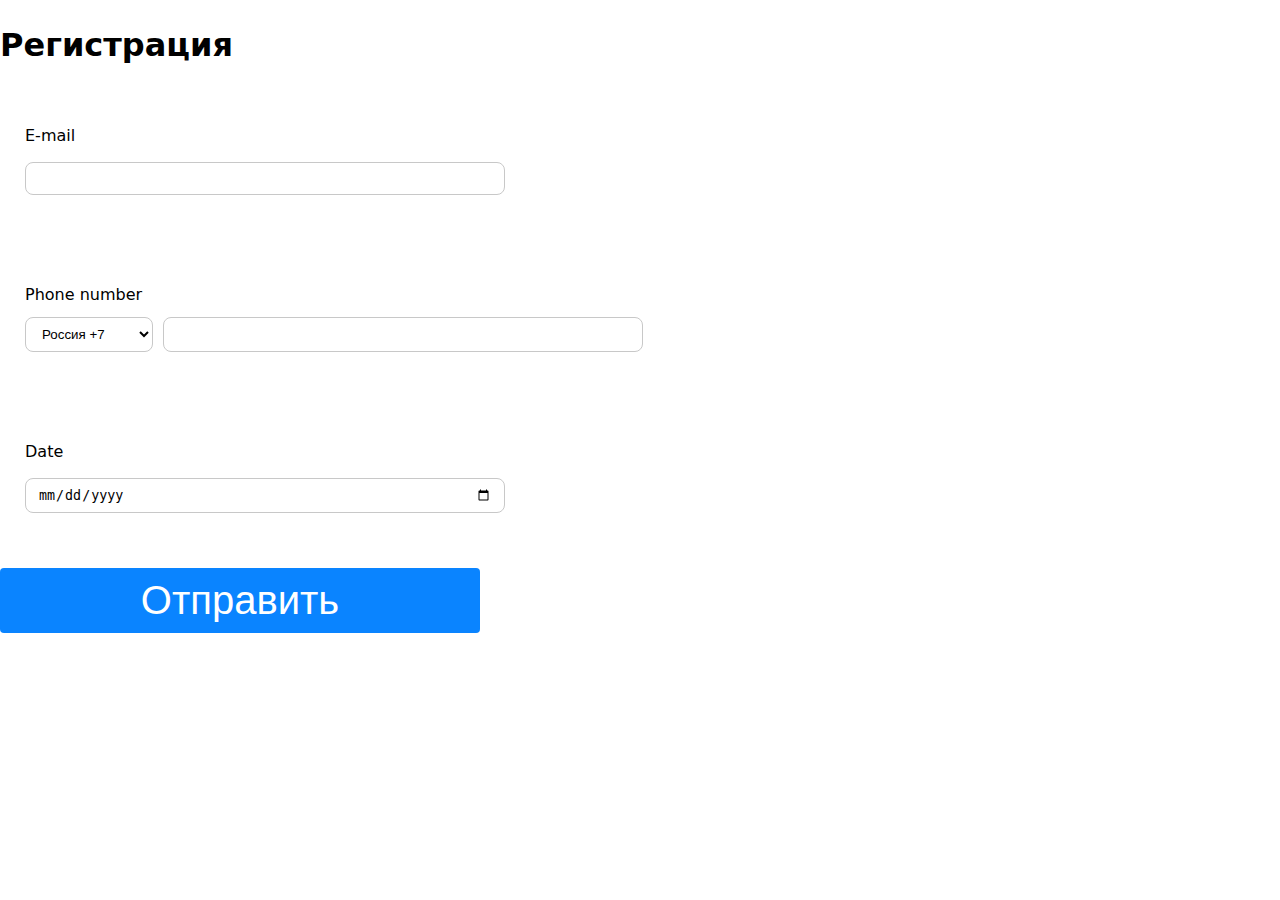
<file: registration.html>
<!DOCTYPE html>
<html lang="ru">
<!DOCTYPE html>
<html>
<head>
    <link rel="stylesheet" href="styles.css">
    <title>Страница регистрации</title>
</head>
<body>
<h1>Регистрация</h1>
<form id="contactForm">
    <section id="email" style="margin-bottom: 30px;">
        <label for="email">E-mail</label>
        <input id="email" name="email" type="email" required autocomplete="email" style="margin-top: 10px;">
    </section>

    <section id="phone" style="margin-bottom: 30px;">
    <label for="phone">Phone number</label>
        <div style="display: flex; margin-top: 10px;">
            <select id="country-code" name="country_code" style="width: 128px; margin-right: 10px;">
                <option value="+7" selected>Россия +7</option>
                <option value="+1">USA +1</option>
                <option value="+44">UK +44</option>
                <option value="+49">Germany +49</option>
                <option value="+33">France +33</option>
                <option value="+86">China +86</option>
                <option value="+81">Japan +81</option>
            </select>
            <input id="phone" name="phone" type="tel" required autocomplete="tel" 
                style="flex: 1;"
                pattern="[0-9]{10,15}"
                title="Введите только цифры (10-15 символов)">
        </div>
    </section>

    <section id="date" style="margin-bottom: 30px;">
        <label for="date">Date</label>
        <input id="date" name="date" type="date" required autocomplete="phone" style="margin-top: 10px;">
    </section>

    <button type="submit" style="padding: 10px 20px; background-color: #0a84ff; color: #fff; border: none; border-radius: 4px; cursor: pointer; font-size: 40px;">
        Отправить
    </button>
    <div id="successModal" style="display: none; position: fixed; top: 0; left: 0; width: 100%; height: 100%; background-color: rgba(0,0,0,0.5); z-index: 1000;">
    <div style="position: absolute; top: 50%; left: 50%; transform: translate(-50%, -50%); background: white; padding: 30px; border-radius: 10px; text-align: center; min-width: 300px;">
        <h2 style="color: #4CAF50; margin-bottom: 20px;">✅ Успешно!</h2>
        <p style="margin-bottom: 25px; font-size: 16px;">Форма успешно отправлена</p>
        <button id="modalOkButton" style="padding: 10px 20px; background-color: #4CAF50; color: white; border: none; border-radius: 5px; cursor: pointer; font-size: 16px;">
            OK
        </button>
    </div>
</div>
</form>
<script>
const form = document.getElementById('contactForm');
const modal = document.getElementById('successModal');
const modalOkButton = document.getElementById('modalOkButton');

form?.addEventListener('submit', (e) => {
    [...form.elements].forEach(el => el.setCustomValidity?.(''));

    if (!form.checkValidity()) {
        e.preventDefault();

        const email = form.elements.email;
        const phone = form.elements.phone;
        const date = form.elements.date;

        if (email?.validity.valueMissing) {
            email.setCustomValidity('Пожалуйста, введите ваш email');
        } else if (email?.validity.typeMismatch) {
            email.setCustomValidity('Введите корректный e-mail, например name@example.com');
        }

        if (phone?.validity.valueMissing) {
            phone.setCustomValidity('Пожалуйста, введите ваш номер телефона');
        } else if (phone?.validity.patternMismatch) {
            phone.setCustomValidity('Номер телефона должен содержать только цифры (10-15 символов)');
        }

        if (date?.validity.valueMissing) {
            date.setCustomValidity('Пожалуйста, выберите дату');
        }

        form.reportValidity();
        return;
    }

    e.preventDefault();
    
    // Показываем модальное окно вместо alert
    modal.style.display = 'block';
    form.reset();
});

// Обработчик для кнопки OK в модальном окне
modalOkButton.addEventListener('click', function() {
    // Перенаправляем на index.html
    window.location.href = 'index.html';
});

// Также можно добавить закрытие по клику вне модального окна
modal.addEventListener('click', function(e) {
    if (e.target === modal) {
        window.location.href = 'index.html';
    }
});

// Разрешаем ввод только цифр в поле телефона
document.getElementById('phone')?.addEventListener('input', function(e) {
    this.value = this.value.replace(/[^\d]/g, '');
});
</script>

<style>
/* Анимация для модального окна */
#successModal > div {
    animation: modalFadeIn 0.3s ease-out;
}

@keyframes modalFadeIn {
    from {
        opacity: 0;
        transform: translate(-50%, -60%);
    }
    to {
        opacity: 1;
        transform: translate(-50%, -50%);
    }
}

#modalOkButton:hover {
    background-color: #45a049 !important;
    transform: scale(1.05);
    transition: all 0.2s ease;
}
</style>
</body>
</html>
</file>
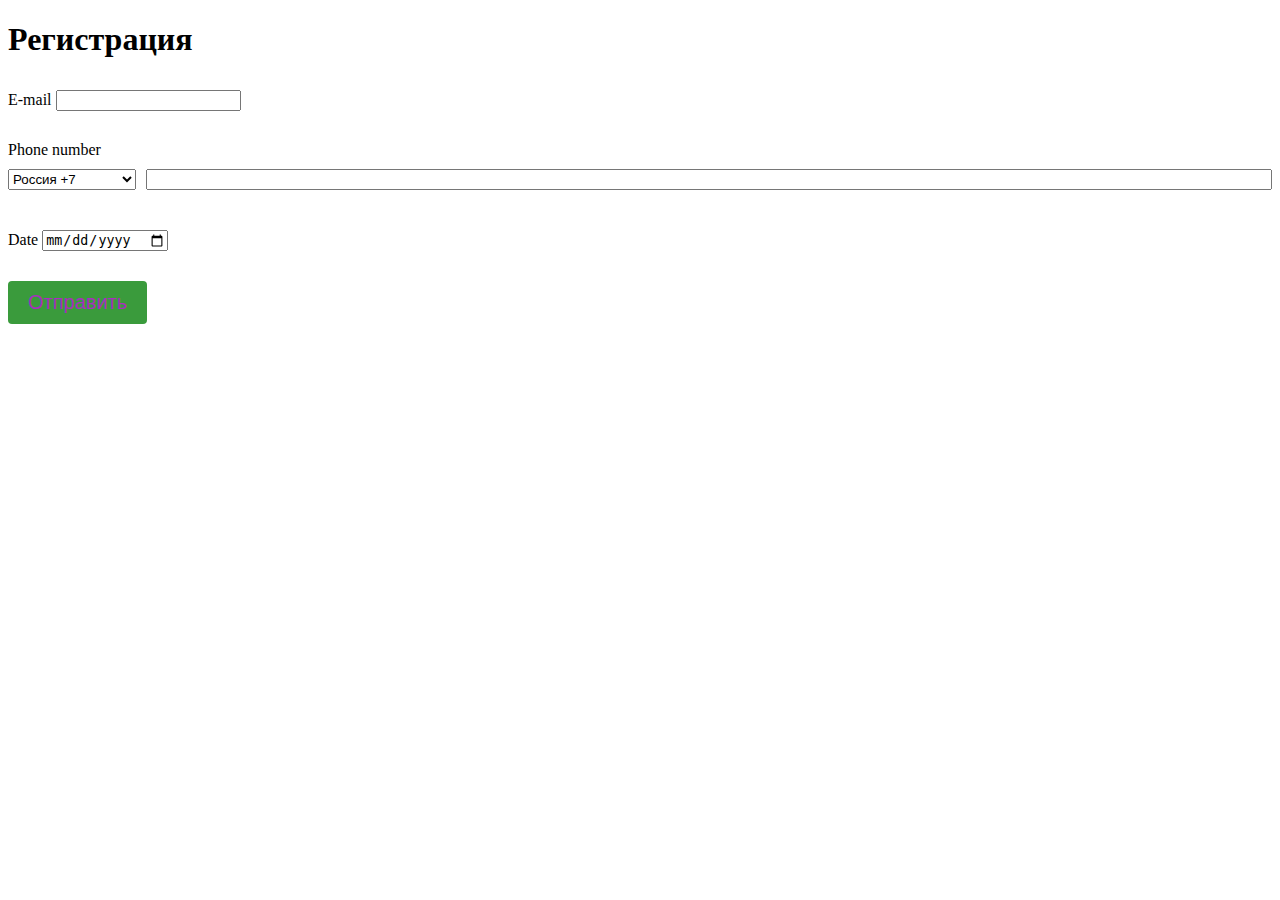
<file: src/registration.html>
<!DOCTYPE html>
<html lang="ru">
<!DOCTYPE html>
<html>
<head>
    <title>Страница регистрации</title>
</head>
<body>
<h1>Регистрация</h1>
<form id="contactForm">
    <section id="email" style="margin-bottom: 30px;">
        <label for="email">E-mail</label>
        <input id="email" name="email" type="email" required autocomplete="email" style="margin-top: 10px;">
    </section>

    <section id="phone" style="margin-bottom: 30px;">
    <label for="phone">Phone number</label>
        <div style="display: flex; margin-top: 10px;">
            <select id="country-code" name="country_code" style="width: 128px; margin-right: 10px;">
                <option value="+7" selected>Россия +7</option>
                <option value="+1">USA +1</option>
                <option value="+44">UK +44</option>
                <option value="+49">Germany +49</option>
                <option value="+33">France +33</option>
                <option value="+86">China +86</option>
                <option value="+81">Japan +81</option>
            </select>
            <input id="phone" name="phone" type="tel" required autocomplete="tel" 
                style="flex: 1;"
                pattern="[0-9]{10,15}"
                title="Введите только цифры (10-15 символов)">
        </div>
    </section>

    <section id="date" style="margin-bottom: 30px;">
        <label for="date">Date</label>
        <input id="date" name="date" type="date" required autocomplete="phone" style="margin-top: 10px;">
    </section>

    <button type="submit" style="padding: 10px 20px; background-color: #3a9b3c; color: rgb(168, 47, 190); border: none; border-radius: 4px; cursor: pointer; font-size: 20px;">
        Отправить
    </button>
    <div id="successModal" style="display: none; position: fixed; top: 0; left: 0; width: 100%; height: 100%; background-color: rgba(0,0,0,0.5); z-index: 1000;">
    <div style="position: absolute; top: 50%; left: 50%; transform: translate(-50%, -50%); background: white; padding: 30px; border-radius: 10px; text-align: center; min-width: 300px;">
        <h2 style="color: #4CAF50; margin-bottom: 20px;">✅ Успешно!</h2>
        <p style="margin-bottom: 25px; font-size: 16px;">Форма успешно отправлена</p>
        <button id="modalOkButton" style="padding: 10px 20px; background-color: #4CAF50; color: white; border: none; border-radius: 5px; cursor: pointer; font-size: 16px;">
            OK
        </button>
    </div>
</div>
</form>
<script>
const form = document.getElementById('contactForm');
const modal = document.getElementById('successModal');
const modalOkButton = document.getElementById('modalOkButton');

form?.addEventListener('submit', (e) => {
    [...form.elements].forEach(el => el.setCustomValidity?.(''));

    if (!form.checkValidity()) {
        e.preventDefault();

        const email = form.elements.email;
        const phone = form.elements.phone;
        const date = form.elements.date;

        if (email?.validity.valueMissing) {
            email.setCustomValidity('Пожалуйста, введите ваш email');
        } else if (email?.validity.typeMismatch) {
            email.setCustomValidity('Введите корректный e-mail, например name@example.com');
        }

        if (phone?.validity.valueMissing) {
            phone.setCustomValidity('Пожалуйста, введите ваш номер телефона');
        } else if (phone?.validity.patternMismatch) {
            phone.setCustomValidity('Номер телефона должен содержать только цифры (10-15 символов)');
        }

        if (date?.validity.valueMissing) {
            date.setCustomValidity('Пожалуйста, выберите дату');
        }

        form.reportValidity();
        return;
    }

    e.preventDefault();
    
    // Показываем модальное окно вместо alert
    modal.style.display = 'block';
    form.reset();
});

// Обработчик для кнопки OK в модальном окне
modalOkButton.addEventListener('click', function() {
    // Перенаправляем на index.html
    window.location.href = 'index.html';
});

// Также можно добавить закрытие по клику вне модального окна
modal.addEventListener('click', function(e) {
    if (e.target === modal) {
        window.location.href = 'index.html';
    }
});

// Разрешаем ввод только цифр в поле телефона
document.getElementById('phone')?.addEventListener('input', function(e) {
    this.value = this.value.replace(/[^\d]/g, '');
});
</script>

<style>
/* Анимация для модального окна */
#successModal > div {
    animation: modalFadeIn 0.3s ease-out;
}

@keyframes modalFadeIn {
    from {
        opacity: 0;
        transform: translate(-50%, -60%);
    }
    to {
        opacity: 1;
        transform: translate(-50%, -50%);
    }
}

#modalOkButton:hover {
    background-color: #45a049 !important;
    transform: scale(1.05);
    transition: all 0.2s ease;
}
</style>
</body>
</html>
</file>
<file: styles.css>
/* Добавьте в начало вашего CSS */
html {
  scroll-behavior: smooth;
}
/* БАЗА: читаемость и предсказуемость размеров */
* { box-sizing: border-box; }
html, body { margin: 0; padding: 0; }
body { font-family: system-ui; line-height: 1.5; }
/* Формы: размеры, отступы, визуальный порядок */
label { display: block; margin: 0.5rem 0 0.25rem; }
input, select, textarea, button {
 width: 100%;
 max-width: 480px;
 padding: .5rem .75rem;
 border: 1px solid #c8c8c8;
 border-radius: 8px;
 background: #fff;
}
/* Кнопка по умолчанию */
button, [type="submit"] {
 background: #0a84ff;
 color: #fff;
 border: none;
 cursor: pointer;
}
/* Состояния: клавиатура/мышь/ошибки */
:where(input, select, textarea, button):focus-visible {
 outline: 2px solid #0a84ff; outline-offset: 2px;
}
button:hover { filter: brightness(0.95); }
:disabled, [aria-disabled="true"] { opacity: .6; cursor: not-allowed; }
/* Подсветка ошибочных полей (установите aria-invalid="true") */
[aria-invalid="true"] { border-color: #b00020; }

main {
    display: flex;
    flex-direction: column;
    min-height: 80vh;
    padding: 20px 5%;
}


section {
    flex: 1;
    width: 100%;
    margin-bottom: 30px;
    padding: 25px;
    box-sizing: border-box; /* Чтобы padding не увеличивал ширину */
}

/* Компактный вариант */
.header-container {
    display: flex;
    align-items: center;
    gap: 40px;
    padding: 15px 5%;
    max-width: 1200px;
    margin: 0 auto;
}

.site-header {
    background: #fff;
    border-bottom: 1px solid #e0e0e0;
    position: sticky;
    top: 0;
    z-index: 100;
    padding: 0;
}

.header-container {
    display: flex;
    align-items: center;
    justify-content: space-between;
    padding: 10px 5%;
    max-width: 1400px;
    margin: 0 auto;
    gap: 30px;
}


.site-nav__list {
    list-style-type: none;
    padding-left: 0;
    margin: 0;
}

.site-nav__item {
    display: inline-block;
    margin-right: 20px;
}

/* Стили для кнопок-якорей */
.anchor-btn {
  display: inline-block;
  padding: var(--space-md) var(--space-lg);
  margin: var(--space-sm);
  background-color: #f0f0f0;
  color: #333;
  text-decoration: none;
  border-radius: 6px;
  transition: all 0.3s ease;
  border: 2px solid transparent;
}

.anchor-btn:hover {
  background-color: #007bff;
  color: white;
  transform: translateY(-2px);
}

.anchor-btn:focus-visible {
  outline: 2px solid #007bff;
  outline-offset: 2px;
}

/* Стили для секций с якорями */
.target-section {
  padding: var(--space-xl);
  margin: var(--space-lg) 0;
  border: 2px solid transparent;
  border-radius: 8px;
  transition: all 0.3s ease;
  min-height: 300px;
}

/* Стили для активной целевой секции (:target) */
.target-section:target {
  border-color: #007bff;
  background-color: #e3f2fd;
  box-shadow: 0 4px 12px rgba(0, 123, 255, 0.15);
}

/* Дополнительная индикация активной секции */
.target-section:target::before {
  content: "✓ Активный раздел";
  display: block;
  background-color: #007bff;
  color: white;
  padding: var(--space-sm);
  border-radius: 4px;
  margin-bottom: var(--space-md);
  font-weight: bold;
}
.placeholder-image {
    width: 100%;
    height: 300px;
    background: linear-gradient(45deg, #667eea, #764ba2);
    border-radius: 12px;
    display: flex;
    align-items: center;
    justify-content: center;
    color: white;
    font-size: 18px;
    text-align: center;
    position: relative;
    overflow: hidden;
}

.placeholder-image::before {
    content: '';
    position: absolute;
    top: 0;
    left: -100%;
    width: 100%;
    height: 100%;
    background: linear-gradient(90deg, transparent, rgba(255,255,255,0.2), transparent);
    animation: shimmer 2s infinite;
}

@keyframes shimmer {
    0% { left: -100%; }
    100% { left: 100%; }
}

.image-content {
    position: relative;
    z-index: 2;
}

.image-description {
    text-align: center;
    margin-top: 15px;
    color: #666;
    font-style: italic;
}

/* Адаптивные размеры */
@media (max-width: 768px) {
    .placeholder-image {
        height: 400px;
        font-size: 16px;
    }
    #image-size::after {
        content: "400px";
    }
}

@media (min-width: 769px) and (max-width: 1200px) {
    #image-size::after {
        content: "800px";
    }
}

@media (min-width: 1201px) {
    #image-size::after {
        content: "1200px";
    }
}
.vk-video-section {
    margin: 40px 0;
    text-align: center;
}

.video-container {
    position: relative;
    width: 100%;
    max-width: 800px;
    margin: 0 auto;
}

/* Современный способ с aspect-ratio */
.vk-video-iframe {
    width: 100%;
    height: auto;
    aspect-ratio: 16 / 9;
    border-radius: 12px;
    box-shadow: 0 4px 20px rgba(0, 0, 0, 0.1);
    border: none;
}

/* Фолбэк для старых браузеров */
@supports not (aspect-ratio: 16/9) {
    .video-container {
        position: relative;
        padding-bottom: 56.25%; /* 16:9 */
        height: 0;
        overflow: hidden;
    }
    
    .vk-video-iframe {
        position: absolute;
        top: 0;
        left: 0;
        width: 100%;
        height: 100%;
    }
}

/* Адаптивность для мобильных */
@media (max-width: 768px) {
    .video-container {
        max-width: 100%;
    }
    
    .vk-video-iframe {
        border-radius: 8px;
    }
}
.video-section {
    margin: 40px 0;
    text-align: center;
}

.video-container {
    position: relative;
    width: 100%;
    max-width: 800px;
    margin: 0 auto;
    background: #000;
    border-radius: 12px;
    overflow: hidden;
}

.local-video {
    width: 100%;
    height: auto;
    aspect-ratio: 16 / 9;
    display: block;
}

.video-description {
    margin-top: 15px;
    color: #666;
    font-style: italic;
}

/* Кастомизация элементов управления */
.local-video::-webkit-media-controls {
    background: linear-gradient(transparent, rgba(0, 0, 0, 0.7));
}

.local-video::-webkit-media-controls-play-button {
    background-color: #007bff;
    border-radius: 50%;
}

/* Адаптивность */
@media (max-width: 768px) {
    .video-container {
        border-radius: 8px;
    }
}
</file>
